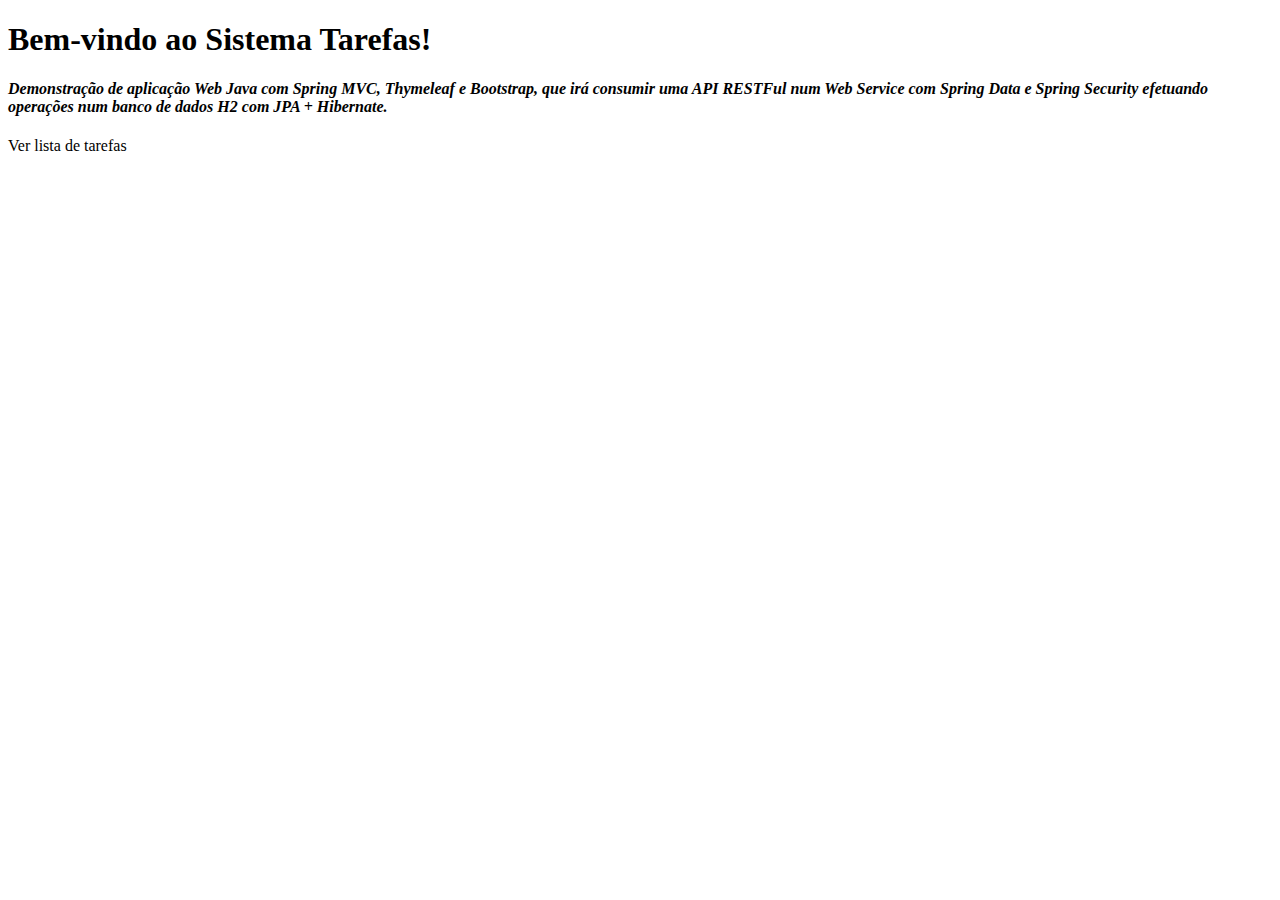
<file: tarefas-webclient/target/classes/templates/index.html>
<!DOCTYPE html>
<html xmlns="http://www.w3.org/1999/xhtml" 
	xmlns:th="http://www.thymeleaf.org"
	xmlns:layout="http://ultraq.net.nz/thymeleaf/layout"
	layout:decorator="layout-links">
	
	<head>
		<title>Página inicial</title>
	</head>	

	<section layout:fragment="conteudo">
		<div class="jumbotron">
		  <div class="container">
			<h1>Bem-vindo ao Sistema Tarefas!</h1>
			<div>
				<h4><i>
					Demonstração de aplicação Web Java com Spring MVC, Thymeleaf e Bootstrap,
					que irá consumir uma API RESTFul num Web Service com Spring Data e Spring 
					Security efetuando operações num banco de dados H2 com JPA + Hibernate.
				</i></h4>
			</div>
			<div class="text-center">
				<a th:href="@{${PESQUISA_TAREFA_LINK}}" class="btn btn-warning btn-entrar">
					Ver lista de tarefas
				</a>
			</div>
		  </div>
		</div>
	</section>
</html>
</file>
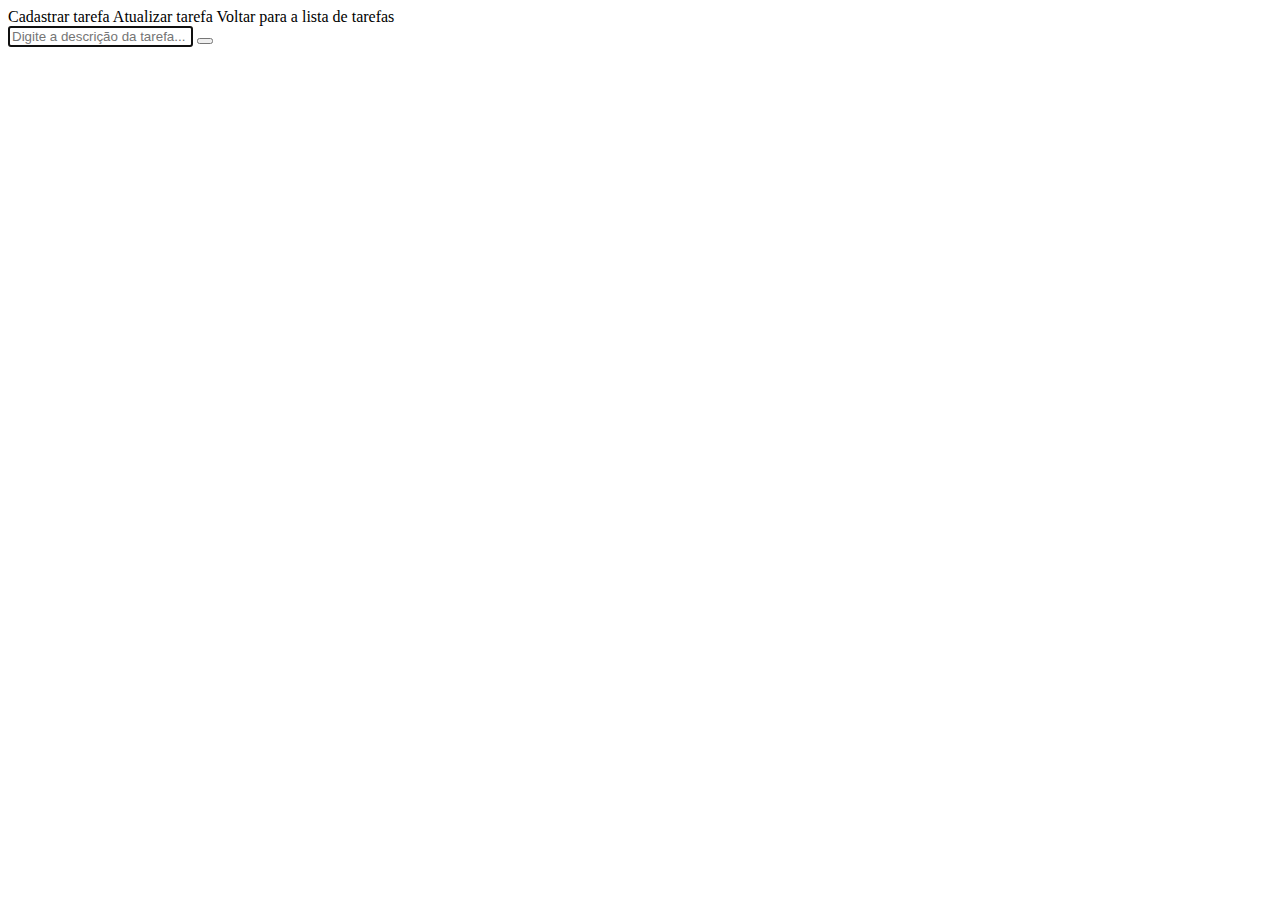
<file: tarefas-webclient/target/classes/templates/cadastro-tarefa.html>
<!DOCTYPE html>
<html xmlns="http://www.w3.org/1999/xhtml" 
	xmlns:th="http://www.thymeleaf.org"
	xmlns:layout="http://ultraq.net.nz/thymeleaf/layout"
	layout:decorator="layout-links">
	
	<head>
		<title>Cadastro de Tarefas</title>
	</head>	

	<section layout:fragment="conteudo">
		<form class="form-horizontal" method="POST" th:action="@{${EXECUTA_CADASTRO_TAREFA_LINK}}" th:object="${tarefa}">

			<input class="cr-input-method" th:if="${operacao == 'insert'}" type="hidden" name="_method" value="POST"/>
			<input class="cr-input-method" th:if="${operacao == 'update'}" type="hidden" name="_method" value="PUT"/>
			
			<div layout:include="mensagem"></div>

			<div class="panel panel-default">
				<div class="panel-heading">
					<div class="clearfix">
					
						<span class="cr-span-titulo" th:if="${operacao == 'insert'}">Cadastrar tarefa</span>
						<span class="cr-span-titulo" th:if="${operacao == 'update'}">Atualizar tarefa</span>
						
						<a class="btn btn-link cr-link-panel" 
							th:href="@{${PESQUISA_TAREFA_LINK}}">Voltar para a lista de tarefas</a>
					</div>
				</div>		
				
				<div class="panel-body">
					<input type="hidden" th:field="*{id}"/>
					<input type="hidden" th:field="*{dataCadastro}"/>
					<input type="hidden" th:field="*{dataFinalizacao}"/>
					<input type="hidden" th:field="*{status}"/>
					<div class="form-group">
						<div class="col-sm-6">
							<div class="input-group">
								<input type="text" class="form-control" placeholder="Digite a descrição da tarefa..."
									autofocus="autofocus" th:field="*{descricao}"/>	
								<span class="input-group-btn">
									<button type="submit" class="btn btn-success" title="Salvar" rel="tooltip" 
										data-placement="top">
										<i class="glyphicon glyphicon-ok"></i>
									</button>
								</span>
							</div>
						</div>			
					</div>
				</div>
			</div>			
		</form>
	</section>
</html>
</file>
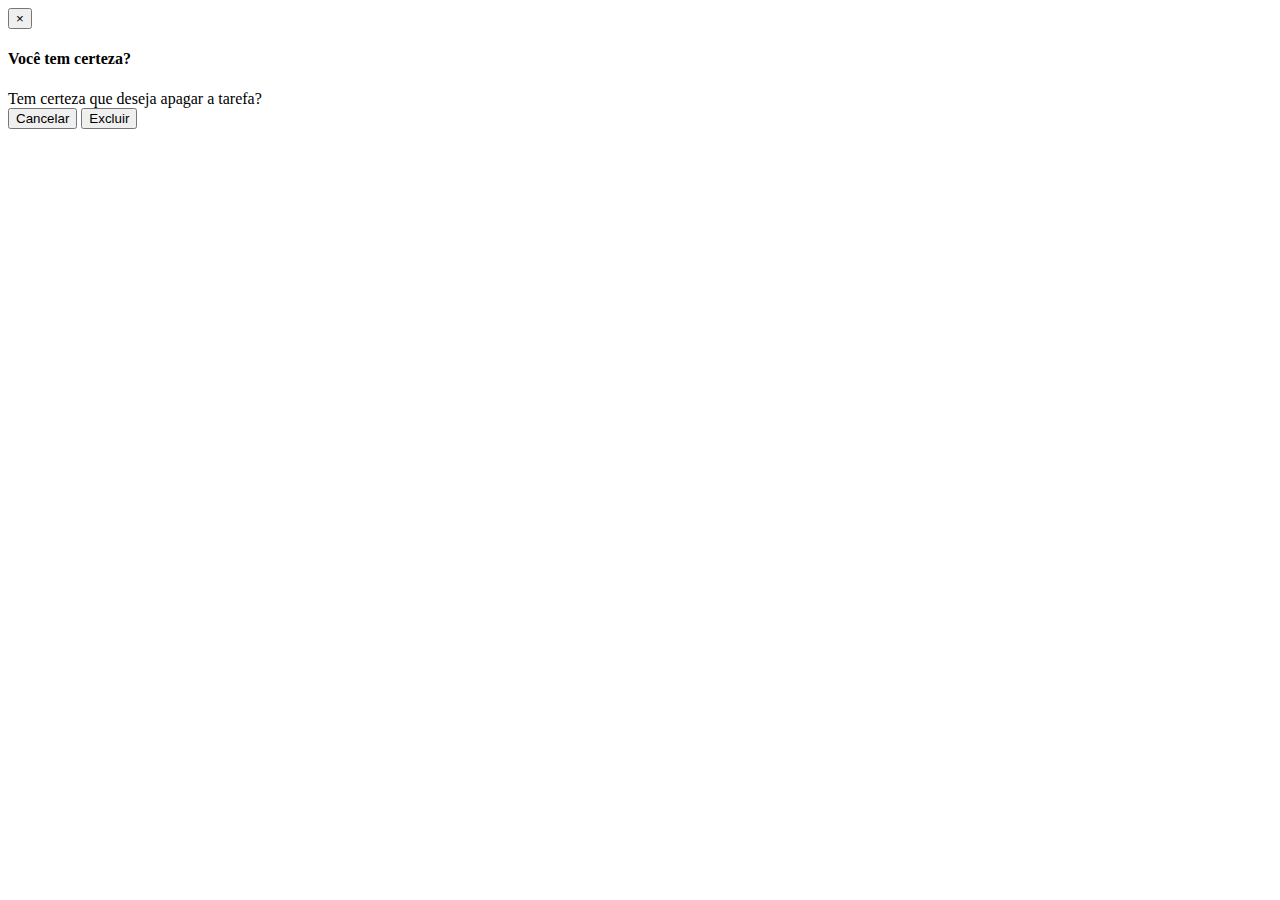
<file: tarefas-webclient/target/classes/templates/dialogo-confirmacao-exclusao.html>
<!DOCTYPE html>
<html xmlns="http://www.w3.org/1999/xhtml" 
	xmlns:th="http://www.thymeleaf.org"
	xmlns:layout="http://ultraq.net.nz/thymeleaf/layout">

	<div class="modal fade" id="confirmacaoModal" tabIndex="-1" data-keyboard="false" data-backdrop="static">
		<div class="modal-dialog">
			<form th:attr="data-url-base=@{${PESQUISA_TAREFA_LINK}}" method="POST">
				<input type="hidden" name="_method" value="DELETE"/>
				
				<div class="modal-content">
					<div class="modal-header">
						<button type="button" class="close" data-dismiss="modal" aria-label="Close">
						<span aria-hidden="true">&times;</span>
						</button>
						<h4 class="modal-title">Você tem certeza?</h4>
					</div>
				
					<div class="modal-body">
						<span>Tem certeza que deseja apagar a tarefa?</span>
					</div>
				
					<div class="modal-footer">
						<button type="button" class="btn btn-link" data-dismiss="modal">Cancelar</button>
						<button type="submit" class="btn btn-primary">Excluir</button>
					</div>
				</div>
			</form>
		</div>
	</div>

</html>
</file>
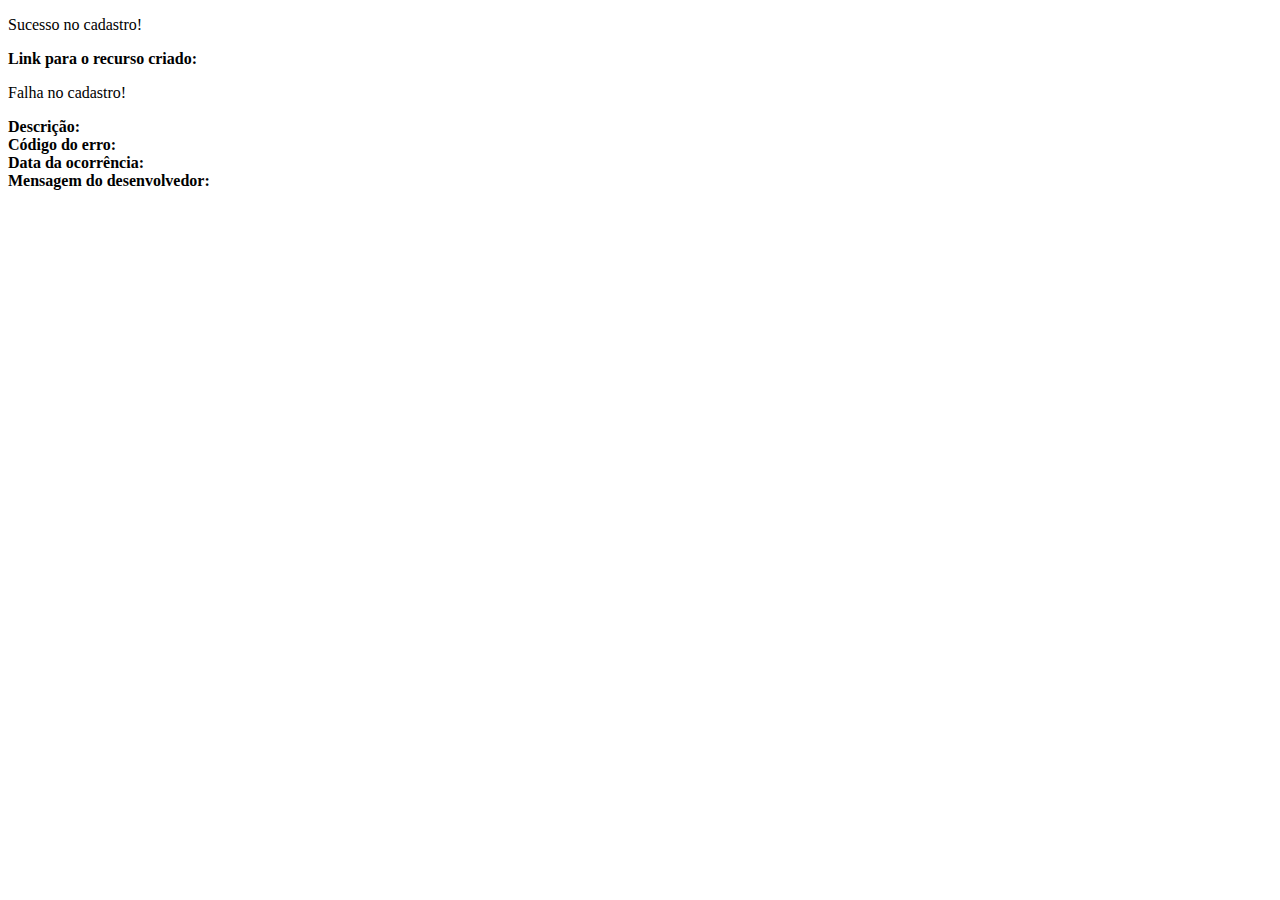
<file: tarefas-webclient/target/classes/templates/mensagem.html>
<!DOCTYPE html>
<html xmlns="http://www.w3.org/1999/xhtml" 
	xmlns:th="http://www.thymeleaf.org"
	xmlns:layout="http://ultraq.net.nz/thymeleaf/layout">
	<div class="alert alert-success" th:if="${!#strings.isEmpty(mensagemSucesso)}">
		<div>
			<p><span class="cr-span" th:text="${mensagemSucesso}"></span></p> 
		</div>
	</div>
	<div class="alert alert-success" th:if="${!#strings.isEmpty(mensagemLocation)}">
		<div>
			<p><span class="cr-span">Sucesso no cadastro!</span></p> 
		</div>
		<div>
			<b>Link para o recurso criado: </b> 
			<i><span th:text="${mensagemLocation}"></span></i>
		</div>
	</div>
	<div class="alert alert-danger" th:if="${!#strings.isEmpty(detalhesErro)}">
		<div>
			<p><span class="cr-span">Falha no cadastro!</span></p> 
		</div>
		<div>
			<b>Descrição: </b> 
			<i><span th:text="${detalhesErro.titulo}"></span></i>
		</div>
		<div>
			<b>Código do erro: </b> 
			<i><span th:text="${detalhesErro.status}"></span></i>
		</div>
		<div>
			<b>Data da ocorrência: </b> 
			<i><span th:text="${detalhesErro.timestamp}"></span></i>
		</div>
		<div>
			<b>Mensagem do desenvolvedor: </b> 
			<i><span th:text="${detalhesErro.mensagemDesenvolvedor}"></span></i>
		</div>
	</div>
</html>
</file>
